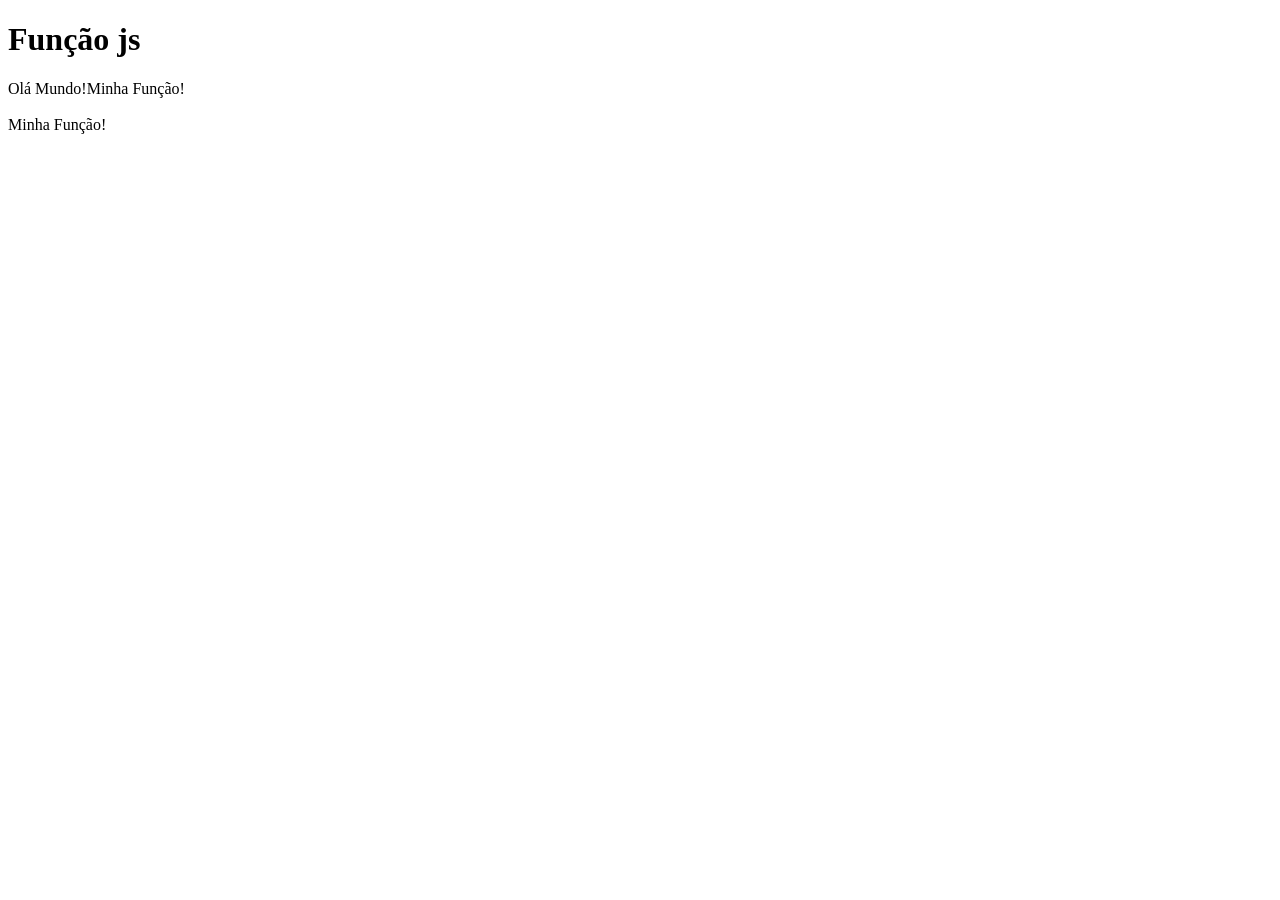
<file: form-web/js/func.html>
<!DOCTYPE html>
<html lang="pt-br">
<head>
    <meta charset="UTF-8">
    <meta name="viewport" content="width=device-width, initial-scale=1.0">
    <title>Document</title>
</head>
<body>
    <h1>Função js</h1>

    <script src="./func.js"></script>
    
</body>
</html>
</file>
